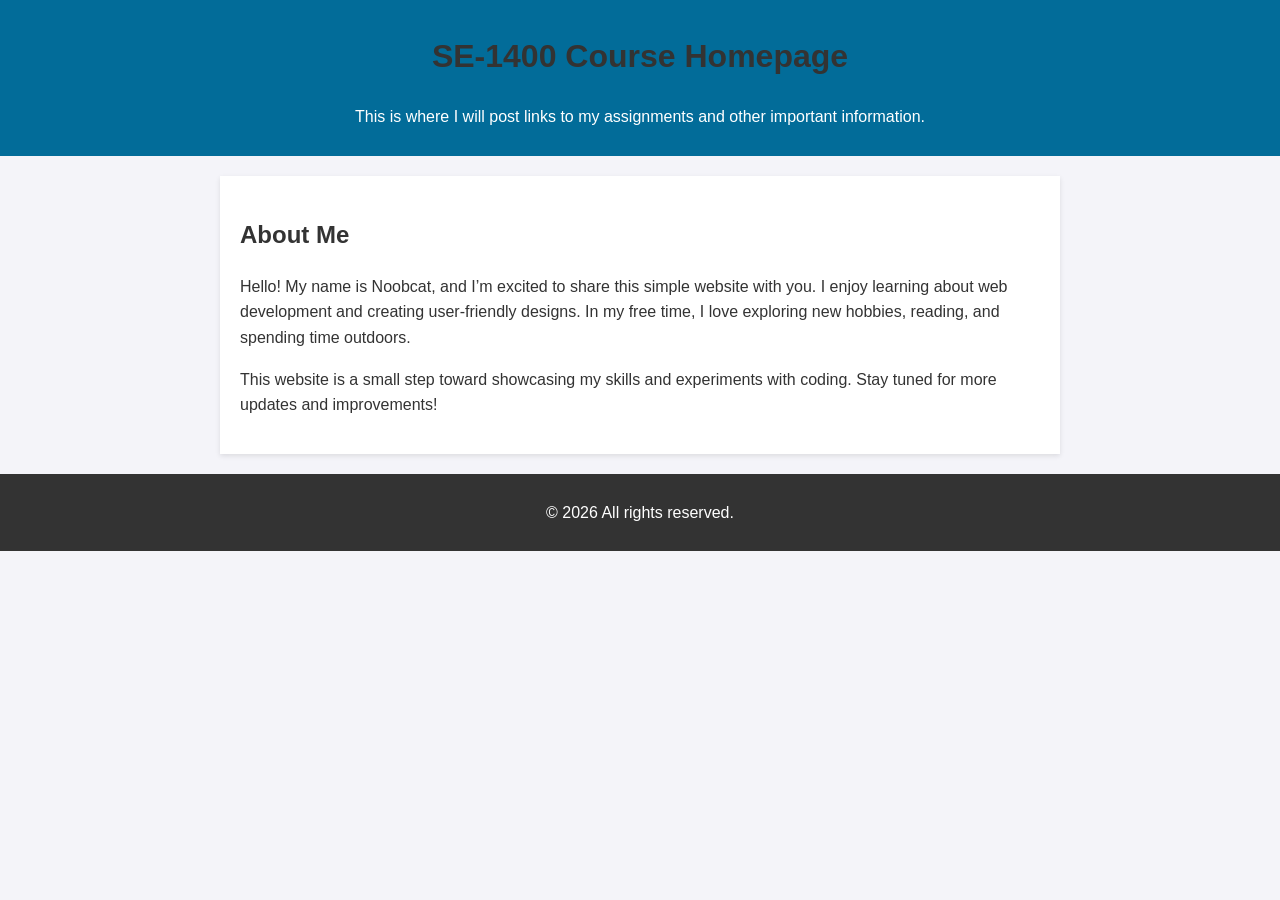
<file: index.html>
<!DOCTYPE html>
<html lang="en">
<head>
    <meta charset="UTF-8">
    <meta name="viewport" content="width=device-width, initial-scale=1.0">
    <meta name="robots" content="noindex, nofollow">
    <title>SE1400 Assignmnet Files</title>
    <style>
        body { font-family: Arial, sans-serif; line-height: 1.6; margin: 0; padding: 0; background-color: #f4f4f9; color: #333; }
        header { background: #026c99; color: white; padding: 10px 0; text-align: center; }
        section { max-width: 800px; margin: 20px auto; padding: 20px; background: white; box-shadow: 0 2px 5px rgba(0, 0, 0, 0.1); }
        h1, h2 { color: #333; }
        ul { list-style: none; padding: 0; }
        ul li { margin: 5px 0; }
        ul li a { color: #026c99; text-decoration: none; font-weight: bold; }
        ul li a:hover { text-decoration: underline; }
        footer { text-align: center; padding: 10px; margin-top: 20px; background: #333; color: white; }
    </style>
</head>
<body>
    <header>
        <h1>SE-1400 Course Homepage</h1>
        <p>This is where I will post links to my assignments and other important information.</p>
    </header>
    <section>
        <h2>About Me</h2>
        <p>Hello! My name is Noobcat, and I’m excited to share this simple website with you. I enjoy learning about web development and creating user-friendly designs. In my free time, I love exploring new hobbies, reading, and spending time outdoors.</p>
        <p>This website is a small step toward showcasing my skills and experiments with coding. Stay tuned for more updates and improvements!</p>
    </section>
    <footer>
        <p>&copy; <span id="currentYear"></span> All rights reserved.</p>
    </footer>
    <script>
        document.getElementById('currentYear').textContent = new Date().getFullYear();
    </script>
</body>
</html>
</file>
